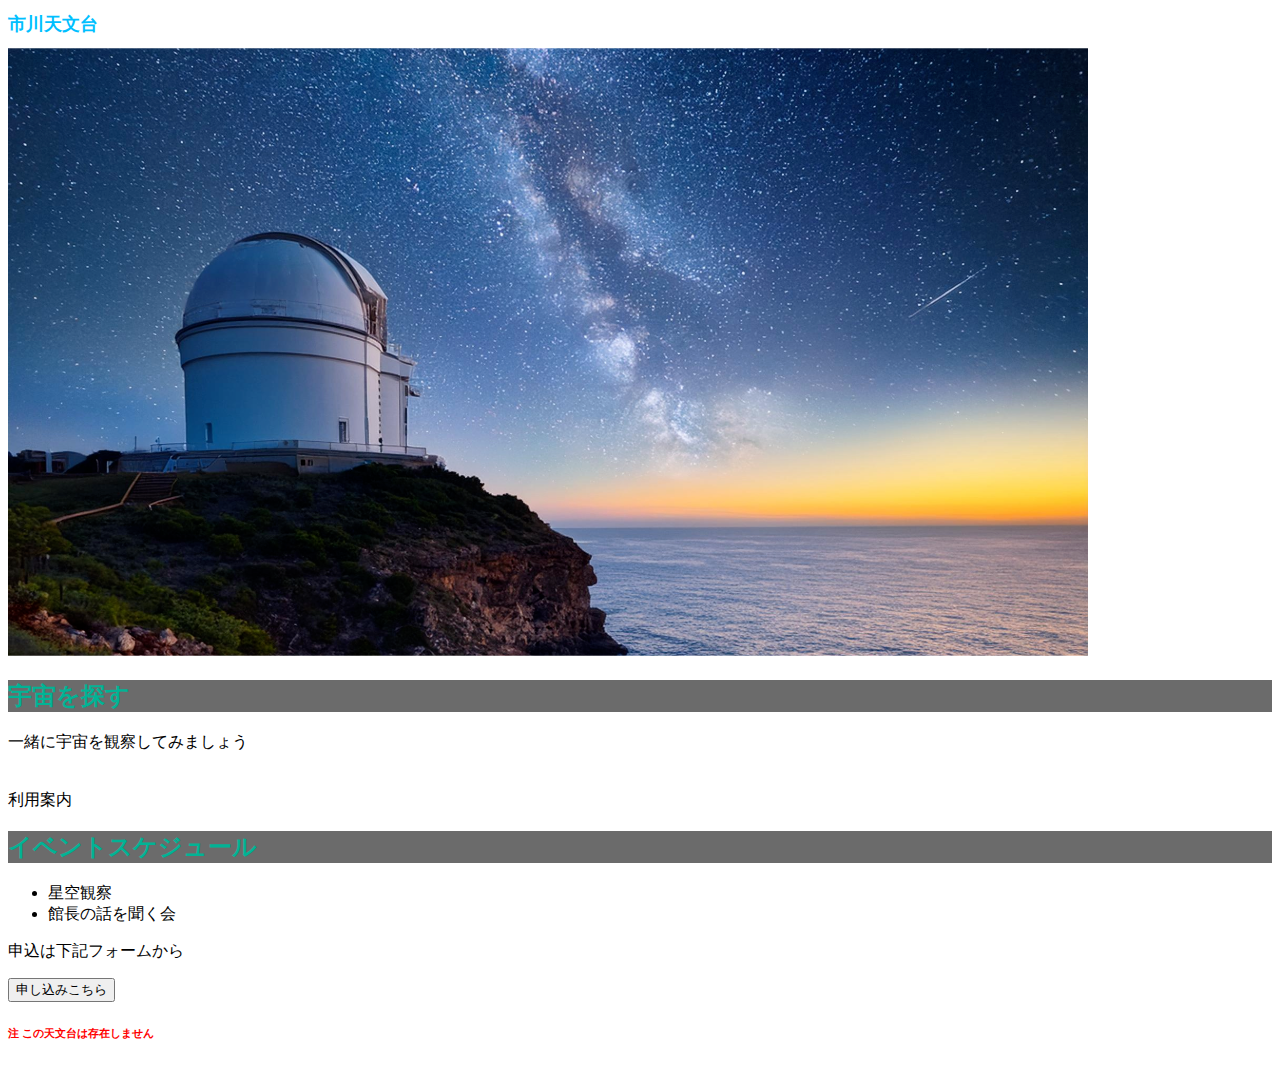
<file: index.html>
<!DOCTYPE html>
<html lang="ja">
    <head>
        <meta charset="UTF-8">
        <title>市川天文台</title>
    
        <link href="style.css" rel="stylesheet" />
    </head>
   
    <body>
       <h1>市川天文台</h1>
       <img src="main_pic.png" alt="市川天文台の写真" />
       <h2>宇宙を探す</h2>
       <p>一緒に宇宙を観察してみましょう<p>
        　　<br>
          利用案内
    　 </p>
       <h2>イベントスケジュール</h2>
       <ul>
            <li>星空観察</li>
            <li>館長の話を聞く会</li>
       </ul>
       <p>申込は下記フォームから</p>
       
       <button onclick="location.href='./app.html'">申し込みこちら</button>
       
       <h6>注 この天文台は存在しません</h6>
    </body>
</html>
</file>
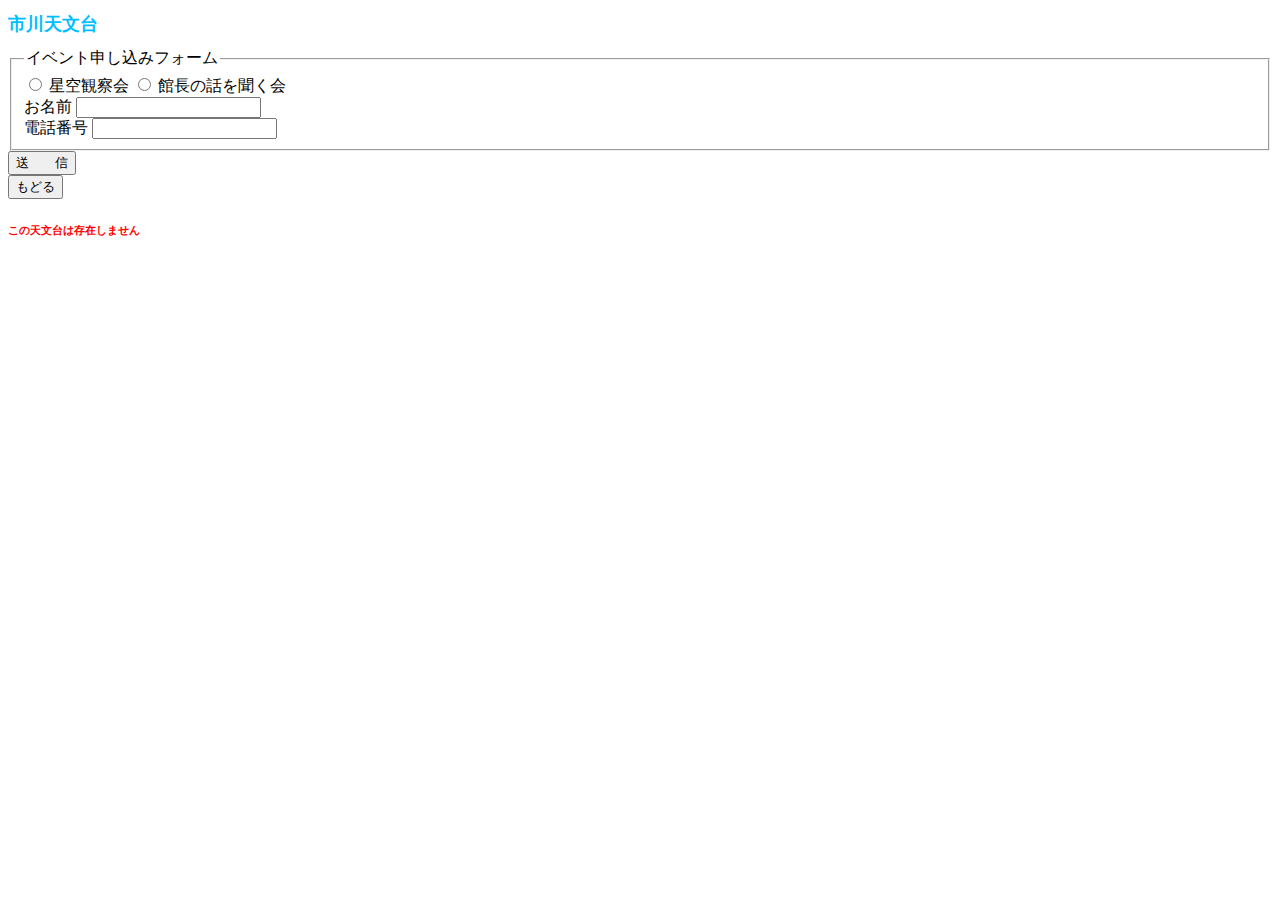
<file: app.html>
<!DOCTYPE html> <html>
<hyml lang="ja">
    <head>
        <meta charset="UTF-8">
        <title>市川天文台</title>

     <link href="style.css" rel="stylesheet" />
  </head>
   <body>
      <h1>市川天文台</h1>

      <form>
        <fieldset>
            <legend>イベント申し込みフォーム</legend>
            <div>
                <input type="radio" id="contactChoicel" name="contact"/>
                <label for="contactChoicel">星空観察会</label>

                <input type="radio" id="contactChoice2" name="contact"/>
                <label for="contactChoice2">館長の話を聞く会</label>
            </div>
        <div>
            お名前
            <input type="text">
        </div>
        <div>
            電話番号
            <input type="text">
        </div>
    </fieldset>
    <input type="button" value="送　　信" onclick="ques()">

    <script>
        function ques(){
            if(window.confirm("申し込みますか？")){
                alert("完了しました")
                setTimeout(() => {
                    location.href = "./index.html";
                }, 3000);    
        
            }else{
                send();
            }    
        }
        
            function send(){
            alert("できませんでした")
        }

    </script>
      </form>
      <button onclick="location.href='./index.html'">もどる</button>

      <h6>この天文台は存在しません</h6>
  </body>
</html>
</file>
<file: style.css>
h1 {
     font-size: large;
     font-weight: bold;
     color: deepskyblue;
 }

 h2 {
    color: rgb(1, 179, 149);
    background-color: rgba(0, 0, 0, 0.582);
 }

h6 {
   color: red; 
}
</file>
